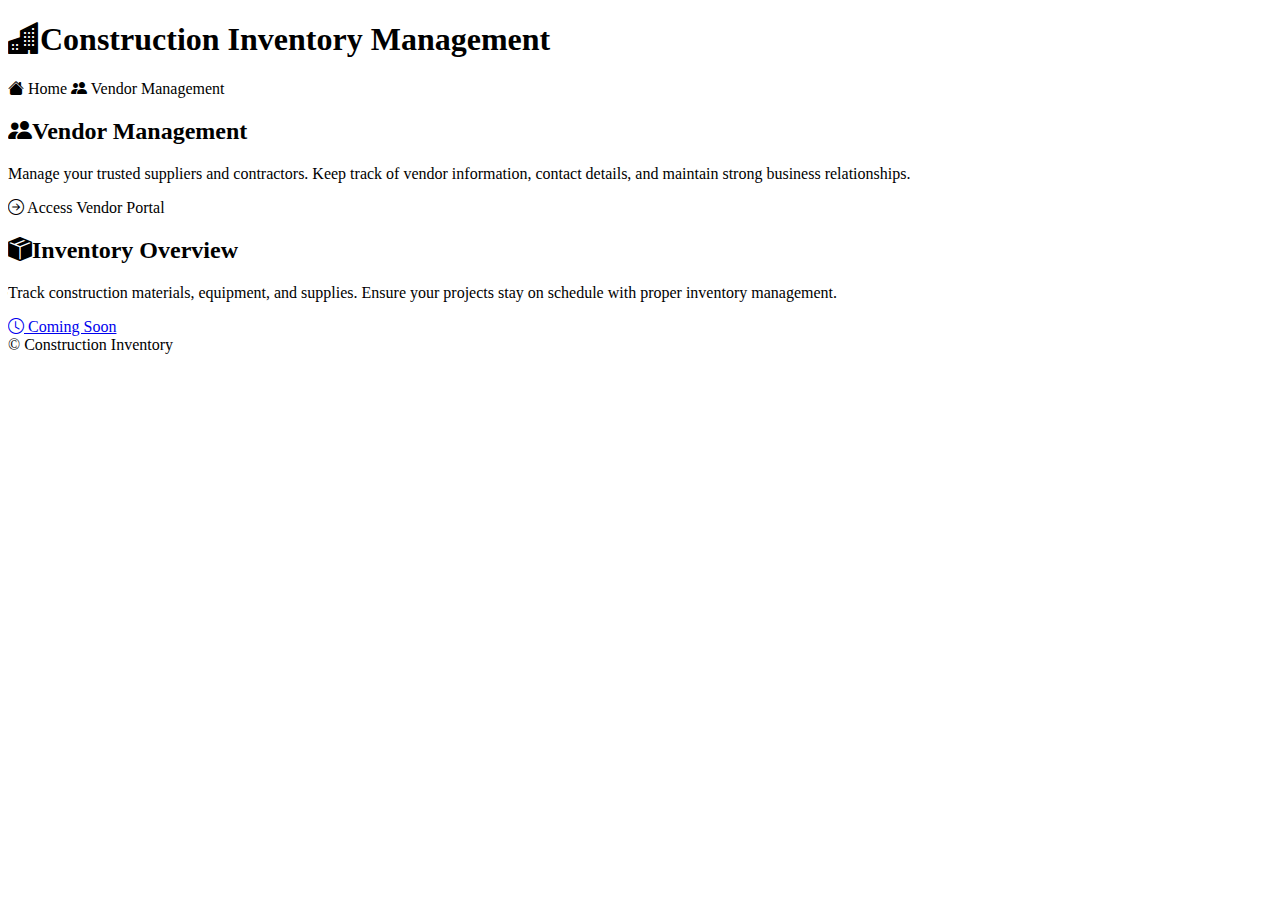
<file: src/main/resources/templates/index.html>
<!DOCTYPE html>
<html xmlns:th="http://www.thymeleaf.org">
  <head>
    <meta charset="UTF-8" />
    <title>Construction Inventory Management</title>
    <link
      href="https://cdn.jsdelivr.net/npm/bootstrap@5.3.2/dist/css/bootstrap.min.css"
      rel="stylesheet"
      integrity="sha384-ENjdO4Dr2bkBIFxQpeoYz1H6Pp1K9Q0s2bZ6Y5nE6w5Yl5Yk5n0v1Q5K5Q5Q5Q5"
      crossorigin="anonymous"
    />
    <link rel="stylesheet" href="https://cdn.jsdelivr.net/npm/bootstrap-icons@1.11.1/font/bootstrap-icons.css">
    <link rel="stylesheet" th:href="@{/css/styles.css}" />
    <meta name="viewport" content="width=device-width, initial-scale=1" />
    <style>
      .card {
        transition: transform 0.2s ease-in-out;
      }
      .card:hover {
        transform: translateY(-5px);
      }
    </style>
  </head>
  <body>
    <header class="site-header py-3 bg-dark text-white">
      <div class="container d-flex flex-column flex-md-row align-items-center">
        <h1 class="h4 mb-2 mb-md-0">
          <i class="bi bi-buildings-fill me-2"></i>Construction Inventory Management
        </h1>
        <nav class="ms-md-auto">
          <a class="btn btn-outline-light me-2" th:href="@{/}">
            <i class="bi bi-house-fill"></i> Home
          </a>
          <a class="btn btn-outline-light" th:href="@{/vendors}">
            <i class="bi bi-people-fill"></i> Vendor Management
          </a>
        </nav>
      </div>
    </header>

    <main class="container py-4">
      <div class="row g-4">
        <div class="col-md-6">
          <div class="card h-100 shadow-sm">
            <div class="card-body">
              <h2 class="card-title h4">
                <i class="bi bi-people-fill text-primary me-2"></i>Vendor Management
              </h2>
              <p class="card-text">
                Manage your trusted suppliers and contractors. Keep track of vendor information,
                contact details, and maintain strong business relationships.
              </p>
              <a th:href="@{/vendors}" class="btn btn-primary">
                <i class="bi bi-arrow-right-circle"></i> Access Vendor Portal
              </a>
            </div>
          </div>
        </div>
        <div class="col-md-6">
          <div class="card h-100 shadow-sm">
            <div class="card-body">
              <h2 class="card-title h4">
                <i class="bi bi-box-seam-fill text-primary me-2"></i>Inventory Overview
              </h2>
              <p class="card-text">
                Track construction materials, equipment, and supplies. 
                Ensure your projects stay on schedule with proper inventory management.
              </p>
              <a href="#" class="btn btn-secondary" disabled>
                <i class="bi bi-clock"></i> Coming Soon
              </a>
            </div>
          </div>
        </div>
      </div>
      </section>
    </main>

    <footer class="site-footer mt-5 py-3 bg-light">
      <div class="container">
        &copy;
        <span th:text="${T(java.time.Year).now().value}"></span> Construction
        Inventory
      </div>
    </footer>

    <script
      src="https://cdn.jsdelivr.net/npm/bootstrap@5.3.2/dist/js/bootstrap.bundle.min.js"
      integrity="sha384-ENjdO4Dr2bkBIFxQpeoYz1H6Pp1K9Q0s2bZ6Y5nE6w5Yl5Yk5n0v1Q5K5Q5Q5Q5"
      crossorigin="anonymous"
    ></script>
  </body>
</html>
</file>
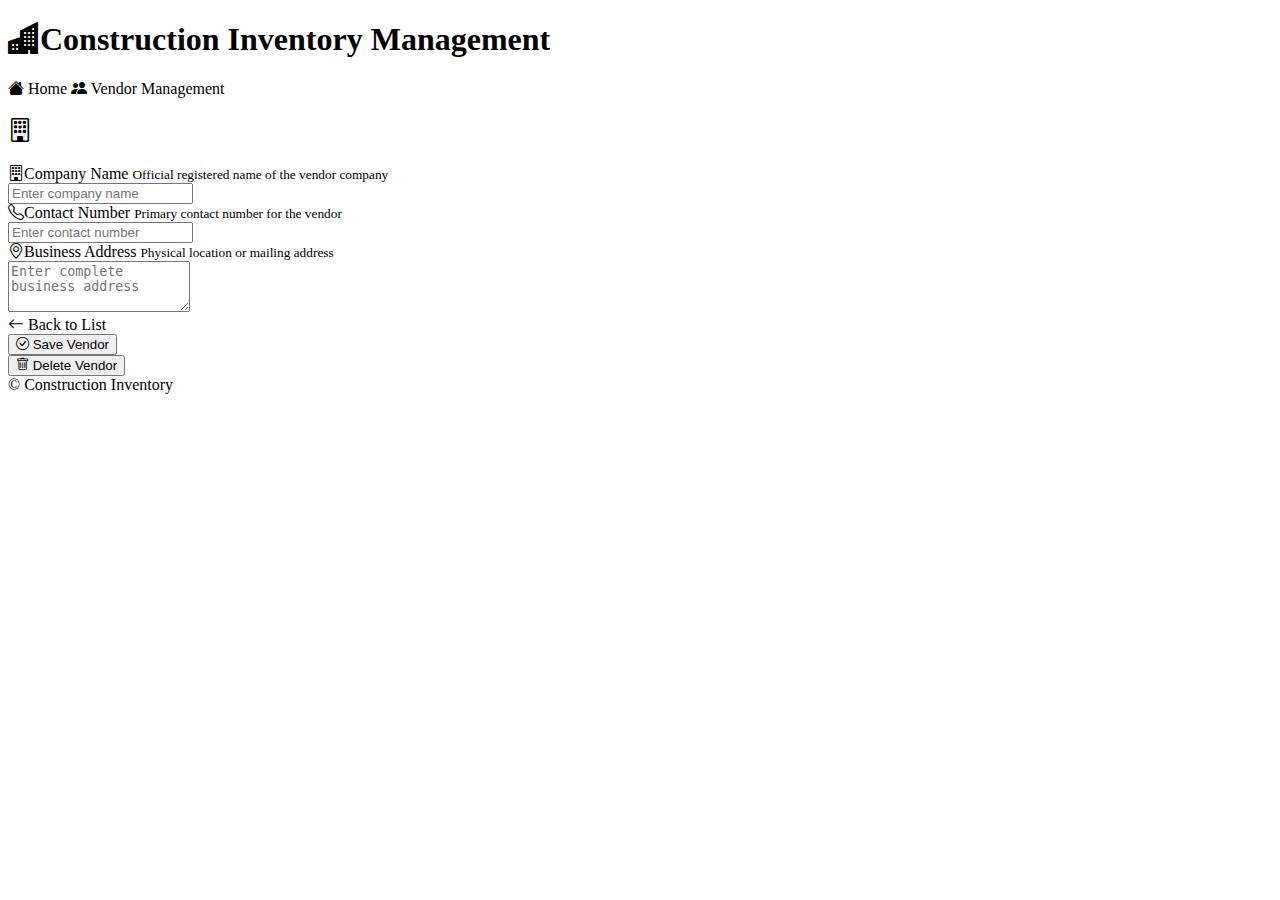
<file: src/main/resources/templates/vendors/form.html>
<!DOCTYPE html>
<html xmlns:th="http://www.thymeleaf.org">
  <head>
    <meta charset="UTF-8" />
    <title th:text="${vendor.vendorId} != null ? 'Edit Vendor' : 'New Vendor'">
      Vendor Form
    </title>
    <link
      href="https://cdn.jsdelivr.net/npm/bootstrap@5.3.2/dist/css/bootstrap.min.css"
      rel="stylesheet"
      integrity="sha384-ENjdO4Dr2bkBIFxQpeoYz1H6Pp1K9Q0s2bZ6Y5nE6w5Yl5Yk5n0v1Q5K5Q5Q5Q5"
      crossorigin="anonymous"
    />
    <link rel="stylesheet" href="https://cdn.jsdelivr.net/npm/bootstrap-icons@1.11.1/font/bootstrap-icons.css">
    <link rel="stylesheet" th:href="@{/css/styles.css}" />
    <meta name="viewport" content="width=device-width, initial-scale=1" />
  </head>
  <body>
    <header class="site-header py-3 mb-4 bg-dark text-white">
      <div class="container d-flex flex-column flex-md-row align-items-center">
        <h1 class="h4 mb-2 mb-md-0">
          <i class="bi bi-buildings-fill me-2"></i>Construction Inventory Management
        </h1>
        <nav class="ms-md-auto">
          <a class="btn btn-outline-light me-2" th:href="@{/}">
            <i class="bi bi-house-fill"></i> Home
          </a>
          <a class="btn btn-outline-light" th:href="@{/vendors}">
            <i class="bi bi-people-fill"></i> Vendor Management
          </a>
        </nav>
      </div>
    </header>

    <main class="container">
      <div class="row justify-content-center">
        <div class="col-md-8">
          <section class="card shadow-sm border-0">
            <div class="card-header bg-light py-3">
              <h2 class="h4 mb-0">
                <i class="bi bi-building me-2 text-primary"></i>
                <span th:text="${vendor.vendorId} != null ? 'Edit Vendor Details' : 'Add New Vendor'"></span>
              </h2>
            </div>
            <div class="card-body p-4">
              <form
            th:action="${vendor.vendorId} != null ? @{/vendors/{id}/update(id=${vendor.vendorId})} : @{/vendors}"
            th:object="${vendor}"
            method="post"
            class="needs-validation"
            novalidate
        >
          <div class="row g-4">
            <div class="col-md-12 mb-4">
              <div class="d-flex align-items-center justify-content-between">
                <label for="name" class="form-label mb-0 fw-bold">
                  <i class="bi bi-building text-primary me-2"></i>Company Name
                </label>
                <small class="text-muted">Official registered name of the vendor company</small>
              </div>
              <input
                type="text"
                id="name"
                name="name"
                th:field="*{name}"
                required
                class="form-control mt-2"
                placeholder="Enter company name"
              />
            </div>
            
            <div class="col-md-12 mb-4">
              <div class="d-flex align-items-center justify-content-between">
                <label for="contactNo" class="form-label mb-0 fw-bold">
                  <i class="bi bi-telephone text-primary me-2"></i>Contact Number
                </label>
                <small class="text-muted">Primary contact number for the vendor</small>
              </div>
              <input
                type="text"
                id="contactNo"
                name="contactNo"
                th:field="*{contactNo}"
                class="form-control mt-2"
                placeholder="Enter contact number"
              />
            </div>
            
            <div class="col-md-12 mb-4">
              <div class="d-flex align-items-center justify-content-between">
                <label for="address" class="form-label mb-0 fw-bold">
                  <i class="bi bi-geo-alt text-primary me-2"></i>Business Address
                </label>
                <small class="text-muted">Physical location or mailing address</small>
              </div>
              <textarea
                id="address"
                name="address"
                th:field="*{address}"
                class="form-control mt-2"
                rows="3"
                placeholder="Enter complete business address"
              ></textarea>
            </div>
          </div>

          <div class="d-flex justify-content-between align-items-center mt-4 pt-3 border-top">
            <div>
              <a th:href="@{/vendors}" class="btn btn-outline-secondary">
                <i class="bi bi-arrow-left"></i> Back to List
              </a>
            </div>
            <div>
              <button type="submit" class="btn btn-primary btn-lg">
                <i class="bi bi-check-circle"></i> Save Vendor
              </button>
            </div>
          </div>
        </form>

        <div th:if="${vendor.vendorId} != null" class="mt-4 pt-3 border-top">
          <form
            th:action="@{/vendors/{id}/delete(id=${vendor.vendorId})}"
            method="post"
            onsubmit="return confirm('Are you sure you want to delete this vendor? This action cannot be undone.');"
          >
            <button type="submit" class="btn btn-outline-danger">
              <i class="bi bi-trash"></i> Delete Vendor
            </button>
          </form>
        </div>
      </section>
    </main>

    <footer class="site-footer mt-5 py-3 bg-light">
      <div class="container">
        &copy;
        <span th:text="${T(java.time.Year).now().value}"></span> Construction
        Inventory
      </div>
    </footer>

    <script
      src="https://cdn.jsdelivr.net/npm/bootstrap@5.3.2/dist/js/bootstrap.bundle.min.js"
      integrity="sha384-ENjdO4Dr2bkBIFxQpeoYz1H6Pp1K9Q0s2bZ6Y5nE6w5Yl5Yk5n0v1Q5K5Q5Q5Q5"
      crossorigin="anonymous"
    ></script>
  </body>
</html>
</file>
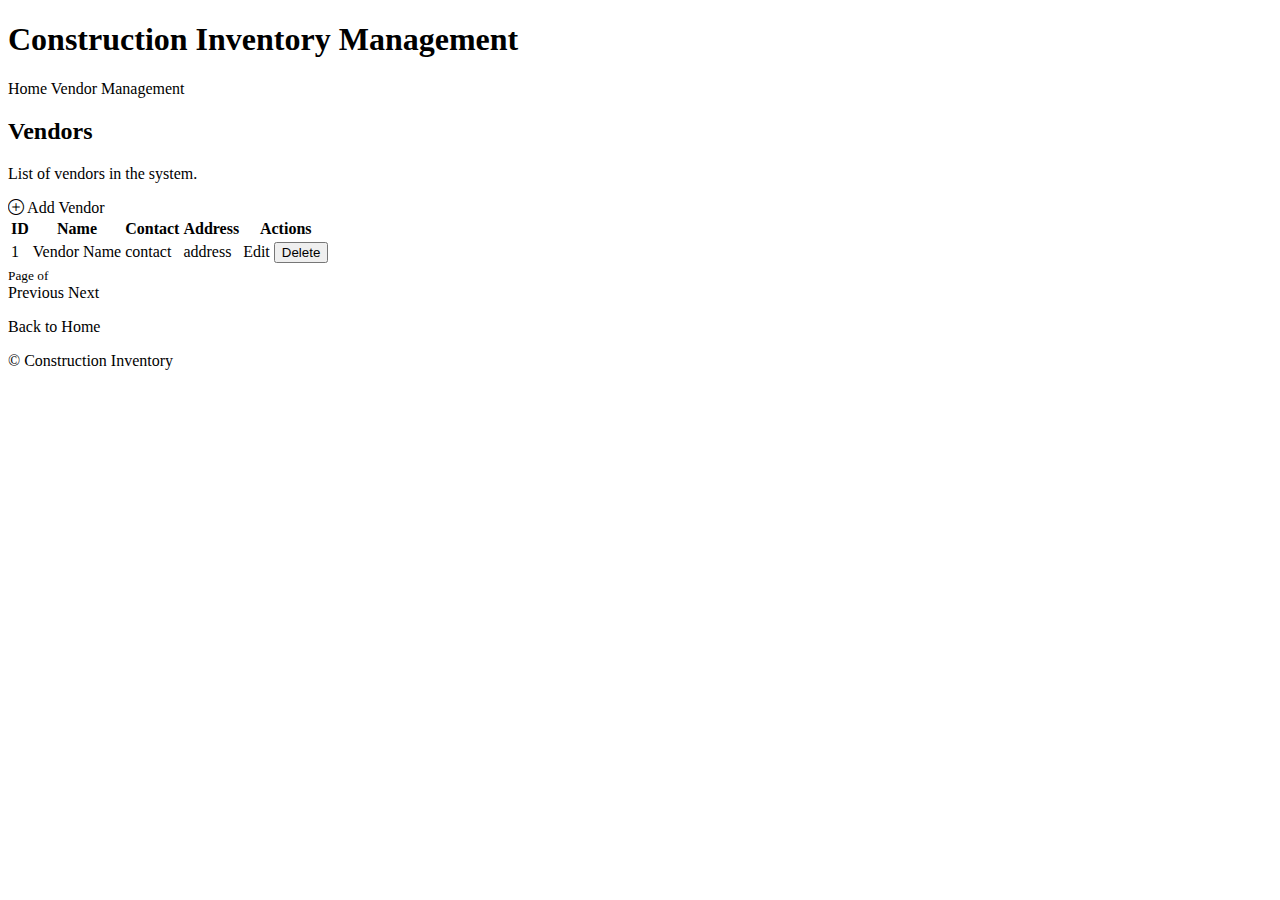
<file: src/main/resources/templates/vendors/list.html>
<!DOCTYPE html>
<html xmlns:th="http://www.thymeleaf.org">
  <head>
    <meta charset="UTF-8" />
    <title>Vendors - Construction Inventory</title>
    <link
      href="https://cdn.jsdelivr.net/npm/bootstrap@5.3.2/dist/css/bootstrap.min.css"
      rel="stylesheet"
      integrity="sha384-ENjdO4Dr2bkBIFxQpeoYz1H6Pp1K9Q0s2bZ6Y5nE6w5Yl5Yk5n0v1Q5K5Q5Q5Q5"
      crossorigin="anonymous"
    />
    <link rel="stylesheet" href="https://cdn.jsdelivr.net/npm/bootstrap-icons@1.11.1/font/bootstrap-icons.css">
    <link rel="stylesheet" th:href="@{/css/styles.css}" />
    <meta name="viewport" content="width=device-width, initial-scale=1" />
  </head>
  <body>
    <header class="site-header py-3 mb-4 bg-primary text-white">
      <div class="container d-flex flex-column flex-md-row align-items-center">
        <h1 class="h4 mb-2 mb-md-0">Construction Inventory Management</h1>
        <nav class="ms-md-auto">
          <a class="btn btn-link text-white" th:href="@{/}">Home</a>
          <a class="btn btn-link text-white" th:href="@{/vendors}"
            >Vendor Management</a
          >
        </nav>
      </div>
    </header>

    <main class="container">
      <section class="card">
        <div class="card-header bg-light">
          <div class="d-flex justify-content-between align-items-center">
            <div>
              <h2 class="h4 mb-0">Vendors</h2>
              <p class="text-muted mb-0">List of vendors in the system.</p>
            </div>
            <div>
              <a th:href="@{/vendors/new}" class="btn btn-primary">
                <i class="bi bi-plus-circle"></i> Add Vendor
              </a>
            </div>
          </div>
        </div>
        <div class="card-body">
          <table class="table table-striped table-hover">
          <thead>
            <tr>
              <th>ID</th>
              <th>Name</th>
              <th>Contact</th>
              <th>Address</th>
              <th>Actions</th>
            </tr>
          </thead>
          <tbody>
            <tr th:each="v : ${page.content}">
              <td th:text="${v.vendorId}">1</td>
              <td th:text="${v.name}">Vendor Name</td>
              <td th:text="${v.contactNo}">contact</td>
              <td th:text="${v.address}">address</td>
              <td>
                <a
                  th:href="@{/vendors/{id}/edit(id=${v.vendorId})}"
                  class="btn btn-sm btn-secondary"
                  >Edit</a
                >
                <form
                  th:action="@{/vendors/{id}/delete(id=${v.vendorId})}"
                  method="post"
                  th:onsubmit="return confirm('Delete this vendor?');"
                  style="display: inline"
                >
                  <button type="submit" class="btn btn-sm btn-danger">
                    Delete
                  </button>
                </form>
              </td>
            </tr>
          </tbody>
        </table>

        <div class="d-flex justify-content-between align-items-center mt-3">
          <div>
            <small
              >Page <span th:text="${currentPage + 1}"></span> of
              <span th:text="${page.totalPages}"></span
            ></small>
          </div>
          <div>
            <div th:if="${page.totalPages} > 1" class="btn-group">
              <a
                th:href="@{/vendors(page=${currentPage - 1},size=${pageSize})}"
                th:if="${currentPage > 0}"
                class="btn btn-outline-secondary btn-sm"
                >Previous</a
              >
              <a
                th:href="@{/vendors(page=${currentPage + 1},size=${pageSize})}"
                th:if="${currentPage + 1 < page.totalPages}"
                class="btn btn-outline-secondary btn-sm"
                >Next</a
              >
            </div>
          </div>
        </div>

        <p><a th:href="@{/}" class="button">Back to Home</a></p>
      </section>
    </main>

    <footer class="site-footer mt-5 py-3 bg-light">
      <div class="container">
        &copy;
        <span th:text="${T(java.time.Year).now().value}"></span> Construction
        Inventory
      </div>
    </footer>

    <script
      src="https://cdn.jsdelivr.net/npm/bootstrap@5.3.2/dist/js/bootstrap.bundle.min.js"
      integrity="sha384-ENjdO4Dr2bkBIFxQpeoYz1H6Pp1K9Q0s2bZ6Y5nE6w5Yl5Yk5n0v1Q5K5Q5Q5Q5"
      crossorigin="anonymous"
    ></script>
  </body>
</html>
</file>
